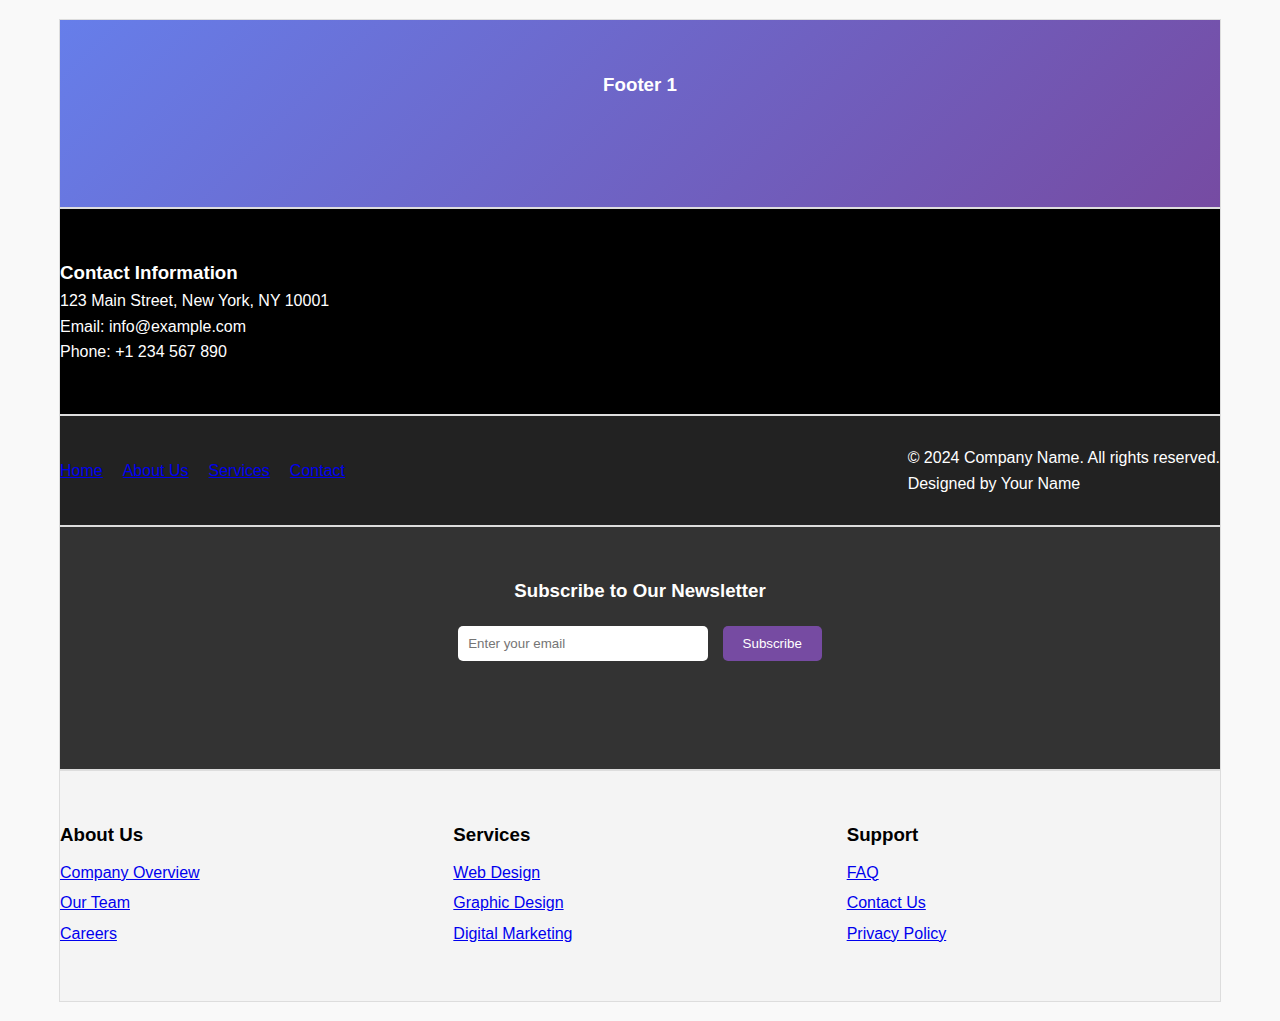
<file: WEB/pages/page 2.html>
<!DOCTYPE html>
<html lang="en">
<head>
  <meta charset="UTF-8">
  <meta name="viewport" content="width=device-width, initial-scale=1.0">
  <title>Embedded Footer Styles</title>
  <style>
    /* General Reset */
    * {
      margin: 0;
      padding: 0;
      box-sizing: border-box;
    }

    body {
      font-family: Arial, sans-serif;
      line-height: 1.6;
      background-color: #f9f9f9;
    }

    .container {
      max-width: 1200px;
      margin: 0 auto;
      padding: 20px;
    }

    /* Styles for Footers */
    /* Style 1: Gradient Background with Icons */
    .footer-1 {
      background: linear-gradient(135deg, #667eea 0%, #764ba2 100%);
      color: white;
      padding: 50px 0;
      text-align: center;
      outline: 1px solid #ddd;
    }

    .footer-1 .footer-content {
      display: flex;
      flex-direction: column;
      align-items: center;
    }

    .footer-1 h3 {
      margin-bottom: 20px;
    }

    .social-icons a {
      color: white;
      font-size: 1.5rem;
      margin: 0 10px;
      transition: transform 0.3s ease;
    }

    .social-icons a:hover {
      transform: translateY(-3px);
    }

    /* Style 2: Footer with Black Background and Contact Info */
    .footer-2 {
      background-color: #000; /* Black background color */
      color: white;
      padding: 50px 0;
      text-align: center;
      outline: 1px solid #ddd;
    }

    .footer-2 .footer-content {
      display: flex;
      justify-content: space-between;
      align-items: center;
    }

    .footer-2 .footer-content .contact-info {
      text-align: left;
    }

    .footer-2 .footer-content .footer-logo img {
      max-width: 100%; /* Ensure the logo image fits within its container */
      height: auto;
    }

    /* Style 3: Dark Footer with Links */
    .footer-3 {
      background-color: #222;
      color: white;
      padding: 30px 0;
      text-align: center;
      outline: 1px solid #ddd;
    }

    .footer-3 .footer-content {
      display: flex;
      justify-content: space-between;
      align-items: center;
    }

    .footer-3 .footer-content .footer-links {
      display: flex;
      gap: 20px;
    }

    .footer-3 .footer-content .footer-info {
      text-align: left;
    }

    .footer-3 .footer-content .footer-info a {
      color: white;
      text-decoration: none;
      transition: color 0.3s ease;
    }

    .footer-3 .footer-content .footer-info a:hover {
      color: #aaa;
    }

    /* Style 4: Footer with Hover Effects and Subscription Form */
    .footer-4 {
      background-color: #333;
      color: white;
      padding: 50px 0;
      text-align: center;
      outline: 1px solid #ddd;
    }

    .footer-4 .footer-content {
      display: flex;
      flex-direction: column;
      align-items: center;
    }

    .footer-4 h3 {
      margin-bottom: 20px;
    }

    .footer-4 form {
      margin-bottom: 20px;
    }

    .footer-4 form input[type="email"] {
      padding: 10px;
      width: 250px;
      border: none;
      border-radius: 5px;
      margin-right: 10px;
    }

    .footer-4 form button {
      padding: 10px 20px;
      background-color: #764ba2;
      color: white;
      border: none;
      border-radius: 5px;
      cursor: pointer;
      transition: background-color 0.3s ease;
    }

    .footer-4 form button:hover {
      background-color: #5f3e83;
    }

    .footer-4 .social-icons a {
      color: white;
      font-size: 1.5rem;
      margin: 0 10px;
      transition: transform 0.3s ease;
    }

    .footer-4 .social-icons a:hover {
      transform: translateY(-3px);
    }

    /* Style 5: Footer with Multiple Columns */
    .footer-5 {
      background-color: #f4f4f4;
      padding: 50px 0;
      outline: 1px solid #ddd;
    }

    .footer-5 .footer-content {
      display: flex;
      justify-content: space-between;
      align-items: flex-start;
      gap: 20px;
    }

    .footer-column {
      flex: 1;
    }

    .footer-column h3 {
      margin-bottom: 10px;
    }

    .footer-column ul {
      list-style-type: none;
      padding: 0;
    }

    .footer-column ul li {
      margin-bottom: 5px;
    }

    .footer-5 .social-icons a {
      color: #333;
      transition: transform 0.3s ease;
    }

    .footer-5 .social-icons a:hover {
      transform: translateY(-3px);
    }
  </style>
</head>
<body>
  <div class="container">
    <!-- Footer Style 1: Gradient Background with Icons -->
    <footer class="footer-1">
      <div class="footer-content">
        <h3>Footer 1</h3>
        <div class="social-icons">
          <a href="#"><i class="fa fa-facebook"></i></a>
          <a href="#"><i class="fa fa-twitter"></i></a>
          <a href="#"><i class="fa fa-instagram"></i></a>
        </div>
      </div>
    </footer>

    <!-- Footer Style 2: Footer with Black Background and Contact Info -->
    <footer class="footer-2">
      <div class="footer-content">
        <div class="contact-info">
          <h3>Contact Information</h3>
          <p>123 Main Street, New York, NY 10001</p>
          <p>Email: info@example.com</p>
          <p>Phone: +1 234 567 890</p>
        </div>
        <div class="footer-logo">
        </div>
      </div>
    </footer>

    <!-- Footer Style 3: Dark Footer with Links -->
    <footer class="footer-3">
      <div class="footer-content">
        <div class="footer-links">
          <a href="#">Home</a>
          <a href="#">About Us</a>
          <a href="#">Services</a>
          <a href="#">Contact</a>
        </div>
        <div class="footer-info">
          <p>&copy; 2024 Company Name. All rights reserved.</p>
          <p>Designed by Your Name</p>
        </div>
      </div>
    </footer>

    <!-- Footer Style 4: Footer with Hover Effects and Subscription Form -->
    <footer class="footer-4">
      <div class="footer-content">
        <h3>Subscribe to Our Newsletter</h3>
        <form action="#">
          <input type="email" placeholder="Enter your email">
          <button type="submit">Subscribe</button>
        </form>
        <div class="social-icons">
          <a href="#"><i class="fa fa-facebook"></i></a>
          <a href="#"><i class="fa fa-twitter"></i></a>
          <a href="#"><i class="fa fa-instagram"></i></a>
        </div>
      </div>
    </footer>

    <!-- Footer Style 5: Footer with Multiple Columns -->
    <footer class="footer-5">
      <div class="footer-content">
        <div class="footer-column">
          <h3>About Us</h3>
          <ul>
            <li><a href="#">Company Overview</a></li>
            <li><a href="#">Our Team</a></li>
            <li><a href="#">Careers</a></li>
          </ul>
        </div>
        <div class="footer-column">
          <h3>Services</h3>
          <ul>
            <li><a href="#">Web Design</a></li>
            <li><a href="#">Graphic Design</a></li>
            <li><a href="#">Digital Marketing</a></li>
          </ul>
        </div>
        <div class="footer-column">
          <h3>Support</h3>
          <ul>
            <li><a href="#">FAQ</a></li>
            <li><a href="#">Contact Us</a></li>
            <li><a href="#">Privacy Policy</a></li>
          </ul>
        </div>
      </div>
    </footer>
  </div>
</body>
</html>
</file>
